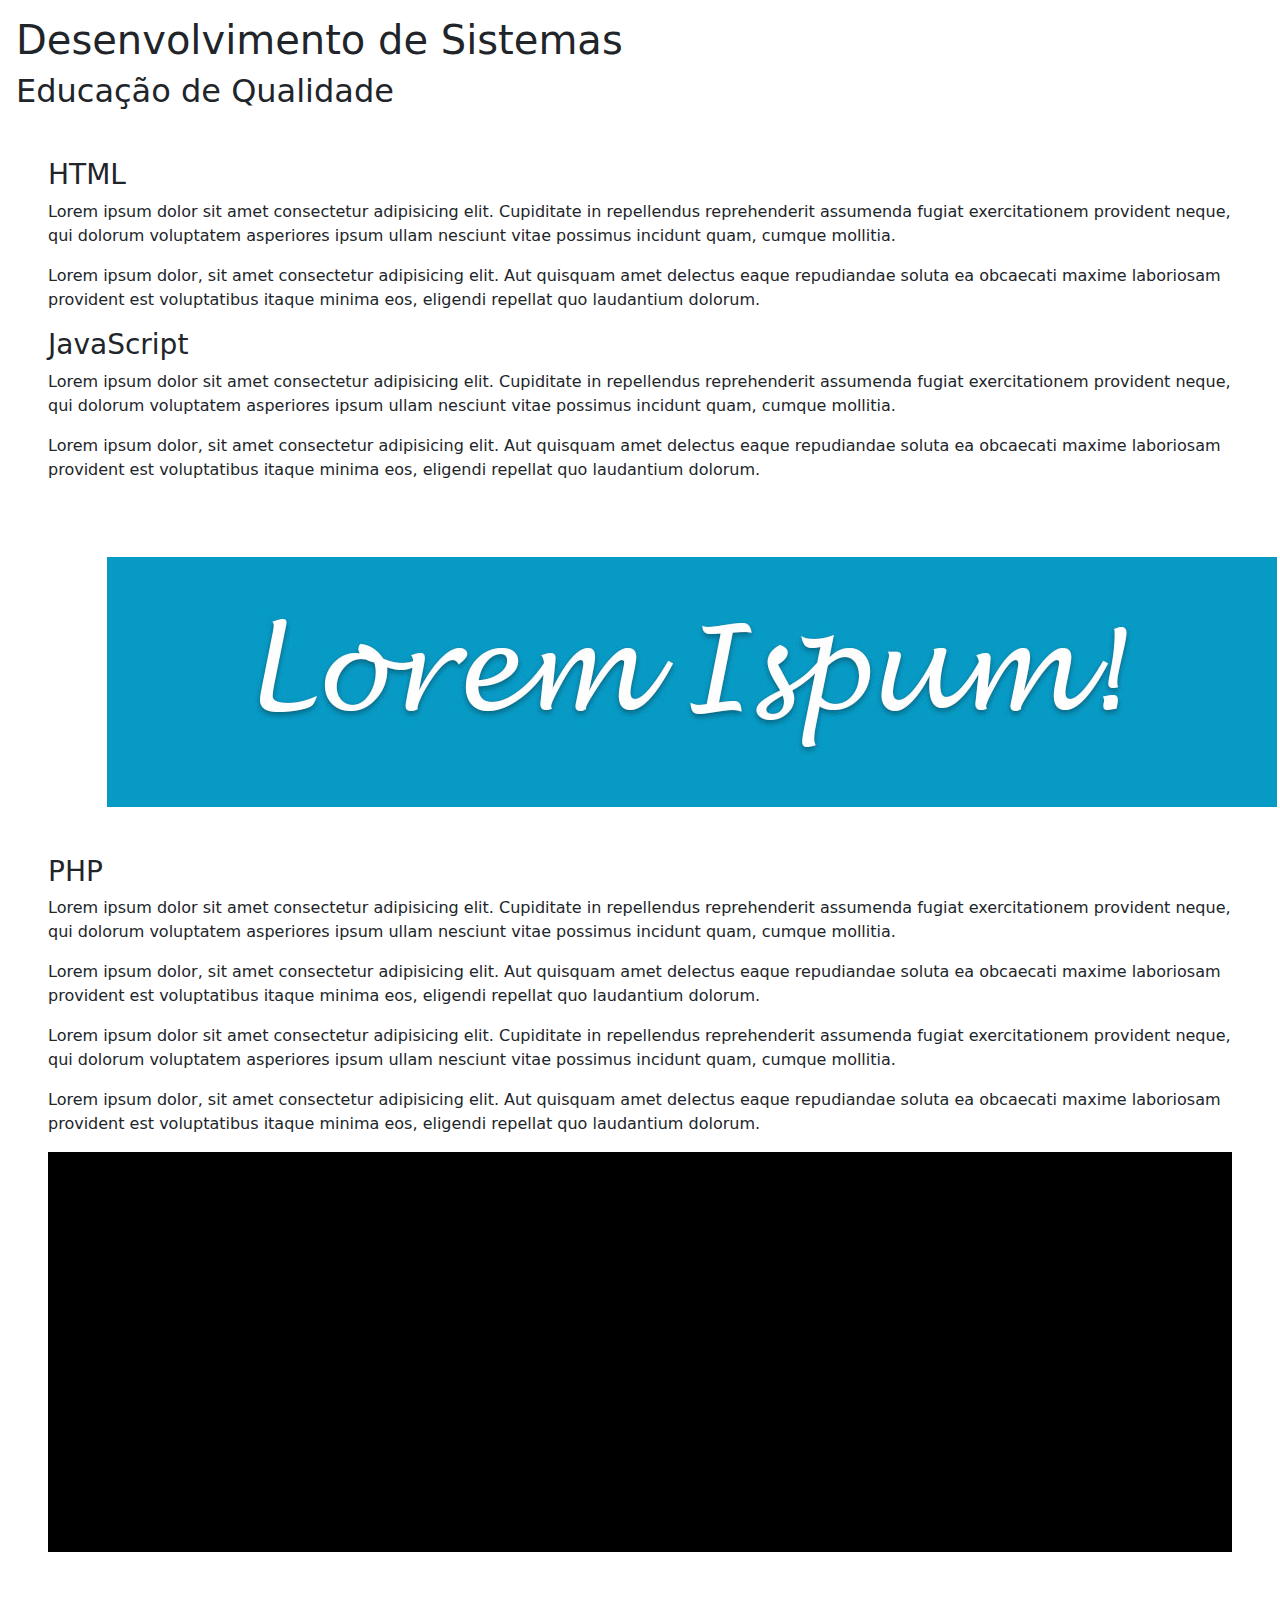
<file: exercicios_frontend_boostrap/Exercicio001/index.html>
<!DOCTYPE html>
<html lang="pt-br">

<head>
    <meta charset="UTF-8">
    <meta http-equiv="X-UA-Compatible" content="IE=edge">
    <meta name="viewport" content="width=device-width, initial-scale=1.0">
    <title>Exercicio007</title>
    <link rel="stylesheet" href="css/bootstrap.min.css">
    <link rel="stylesheet" href="style.css">

</head>

<body>
    <header class="Titulo_sub m-3">
        <h1>Desenvolvimento de Sistemas</h1>
        <h2>Educação de Qualidade</h2>
    </header>
    <main>
        <div class="content m-5">
            <div id="HTML">
                <h3>HTML</h3>
                <p>Lorem ipsum dolor sit amet consectetur adipisicing elit. Cupiditate in repellendus reprehenderit
                    assumenda fugiat exercitationem provident neque, qui dolorum voluptatem asperiores ipsum ullam
                    nesciunt vitae possimus incidunt quam, cumque mollitia.</p>
                <p>Lorem ipsum dolor, sit amet consectetur adipisicing elit. Aut quisquam amet delectus eaque
                    repudiandae soluta ea obcaecati maxime laboriosam provident est voluptatibus itaque minima eos,
                    eligendi repellat quo laudantium dolorum.</p>
            </div>
            <div id="JS">
                <h3>JavaScript</h3>
                <p>Lorem ipsum dolor sit amet consectetur adipisicing elit. Cupiditate in repellendus reprehenderit
                    assumenda fugiat exercitationem provident neque, qui dolorum voluptatem asperiores ipsum ullam
                    nesciunt vitae possimus incidunt quam, cumque mollitia.</p>
                <p>Lorem ipsum dolor, sit amet consectetur adipisicing elit. Aut quisquam amet delectus eaque
                    repudiandae soluta ea obcaecati maxime laboriosam provident est voluptatibus itaque minima eos,
                    eligendi repellat quo laudantium dolorum.</p>
            </div>
            <img src="img/lorem-ispum-text-vistuanic-solutions.jpg" alt="Imagem" id="img-Lorem">
            <div id="PHP" class="mt-5">
                <h3>PHP</h3>
                <p>Lorem ipsum dolor sit amet consectetur adipisicing elit. Cupiditate in repellendus reprehenderit
                    assumenda fugiat exercitationem provident neque, qui dolorum voluptatem asperiores ipsum ullam
                    nesciunt vitae possimus incidunt quam, cumque mollitia.</p>
                <p>Lorem ipsum dolor, sit amet consectetur adipisicing elit. Aut quisquam amet delectus eaque
                    repudiandae soluta ea obcaecati maxime laboriosam provident est voluptatibus itaque minima eos,
                    eligendi repellat quo laudantium dolorum.</p>
                    <p>Lorem ipsum dolor sit amet consectetur adipisicing elit. Cupiditate in repellendus reprehenderit
                        assumenda fugiat exercitationem provident neque, qui dolorum voluptatem asperiores ipsum ullam
                        nesciunt vitae possimus incidunt quam, cumque mollitia.</p>
                    <p>Lorem ipsum dolor, sit amet consectetur adipisicing elit. Aut quisquam amet delectus eaque
                        repudiandae soluta ea obcaecati maxime laboriosam provident est voluptatibus itaque minima eos,
                        eligendi repellat quo laudantium dolorum.</p>
            </div>
        <div class="ultima_imagem">
           
        </div>





    </main>
</body>

</html>
</file>
<file: exercicios_frontend_boostrap/Exercicio001/style.css>
#img-Lorem {
    margin-left: 5%;
    border-radius: 4;
    padding-top: 5%;
}
.ultima_imagem {
    width: 100%;
    height: 400px;

    background-image: url(https://picsum.photos/300);
    background-size: cover;
    background-color: black;
}
</file>
